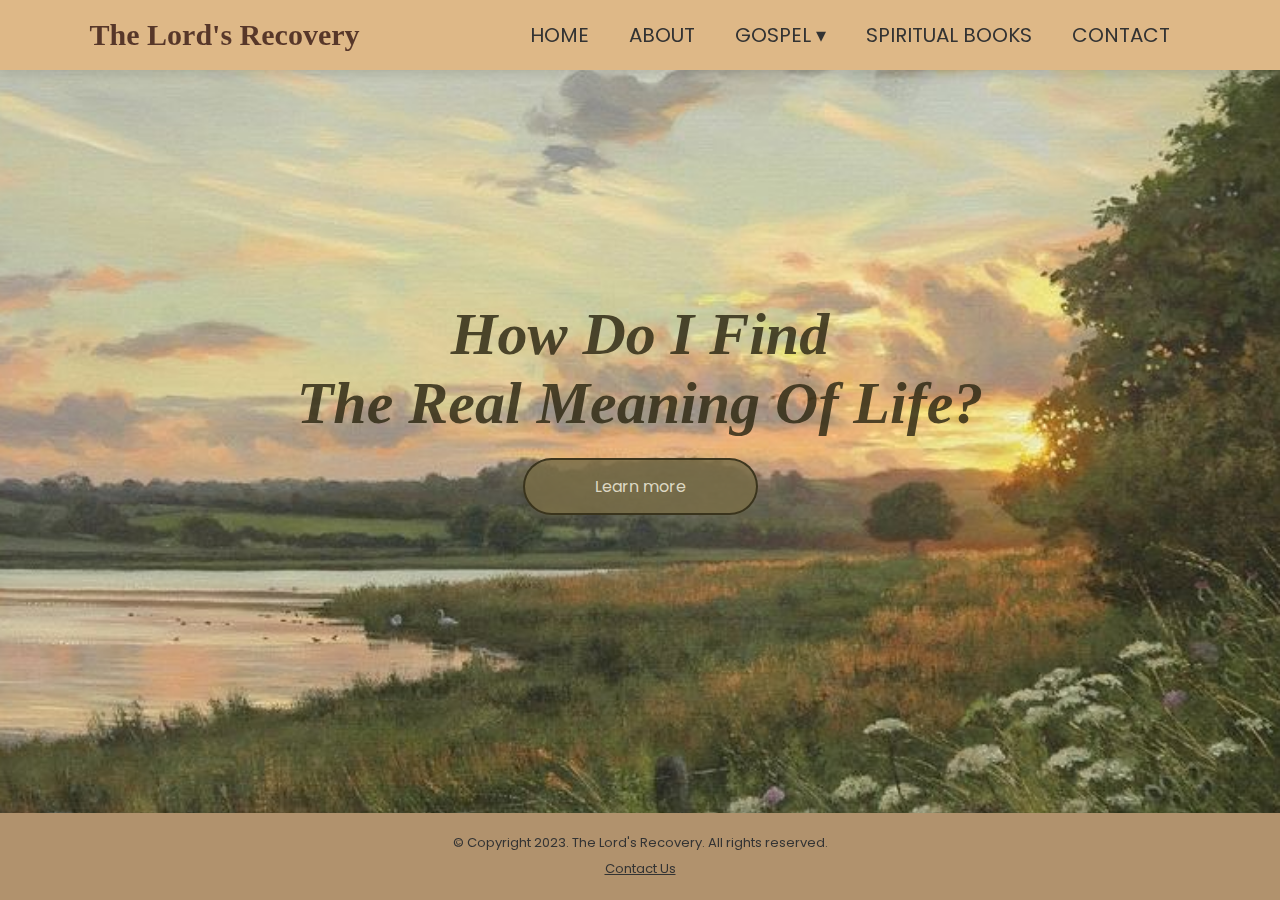
<file: index.html>
<!DOCTYPE html>
<html lang="en">
<head>
    <meta charset="UTF-8">
    <meta http-equiv="X-UA-Compatible" content="IE=edge">
    <meta name="viewport" content="width=device-width, initial-scale=1.0">
    <link rel="stylesheet" href="style.css">
    <style>
        @import url('https://fonts.googleapis.com/css2?family=Poppins:wght@400;500&display=swap');
      </style>
    <title>Home</title>
</head>
<body class="background-image-page">
    <header>
        <a href="#" class="logo">The Lord's Recovery</a>

        <input type="checkbox" id="menu-bar">
        <label for="menu-bar">Menu</label>

        <nav class="navbar">
            <ul>
                <li><a href="home.html">HOME</a></li>
                <li><a href="about.html">ABOUT</a></li>
                <li><a href="gospel.html">GOSPEL ▾</a>
                    <ul>
                        <li><a href="content1.html">WHAT DO YOU NEED?</a></li>
                        <li><a href="content2.html">THREE LAWS</a></li>
                    </ul>
                </li>
                <li><a href="spiritualbooks.html">SPIRITUAL BOOKS</a></li>
                <li><a href="contact.html">CONTACT</a></li>
            </ul>
        </nav>
    </header>


    <section>
        <div class="home-content">
            <h1>How Do I Find<br>The Real Meaning Of Life?</h1>
            <a href="about.html">Learn more</a>
        </div>
    </section>

    <footer>
        <p>&copy; Copyright 2023. The Lord's Recovery. All rights reserved.</p>
        <a href="contact.html">Contact Us</a>
    </footer>
    
</body>
</html>
</file>
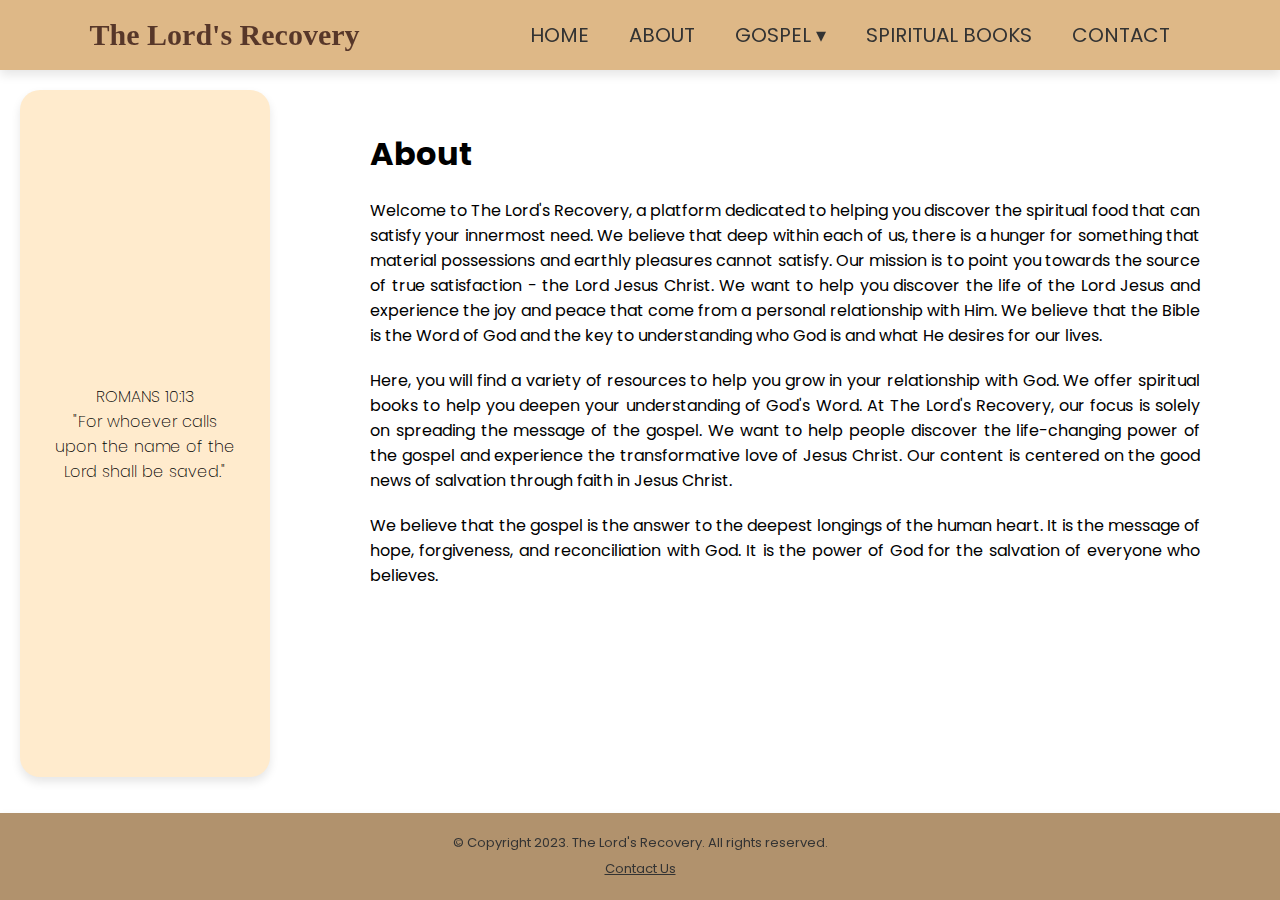
<file: about.html>
<!DOCTYPE html>
<html lang="en">
<head>
    <meta charset="UTF-8">
    <meta http-equiv="X-UA-Compatible" content="IE=edge">
    <meta name="viewport" content="width=device-width, initial-scale=1.0">
    <link rel="stylesheet" href="style.css">
    <style>
        @import url('https://fonts.googleapis.com/css2?family=Poppins:wght@400;500&display=swap');
      </style>
    <title>About</title>
</head>
<body class="body">
    <header>
        <a href="#" class="logo">The Lord's Recovery</a>

        <input type="checkbox" id="menu-bar">
        <label for="menu-bar">Menu</label>

        <nav class="navbar">
            <ul>
                <li><a href="home.html">HOME</a></li>
                <li><a href="about.html">ABOUT</a></li>
                <li><a href="gospel.html">GOSPEL ▾</a>
                    <ul>
                        <li><a href="content1.html">WHAT DO YOU NEED?</a></li>
                        <li><a href="content2.html">THREE LAWS</a></li>
                    </ul>
                </li>
                <li><a href="spiritualbooks.html">SPIRITUAL BOOKS</a></li>
                <li><a href="contact.html">CONTACT</a></li>
            </ul>
        </nav>
    </header>

    <aside class="sidebar">
      <div class="inner-text-sidebar">
        <p>ROMANS 10:13</p>
        <p>"For whoever calls</p>
        <p>upon the name of the</p>
        <p>Lord shall be saved."</p>
      </div>
    </aside>
 
    <main class="content">
      <div class="inner-text-content"></div>
        <h1>About</h1>

        <p>Welcome to The Lord's Recovery, a platform dedicated to helping you discover the spiritual food that can satisfy your innermost need. We believe that deep within each of us, there is a hunger for something that material possessions and earthly pleasures cannot satisfy. Our mission is to point you towards the source of true satisfaction - the Lord Jesus Christ. We want to help you discover the life of the Lord Jesus and experience the joy and peace that come from a personal relationship with Him. We believe that the Bible is the Word of God and the key to understanding who God is and what He desires for our lives.</p>

        <p>Here, you will find a variety of resources to help you grow in your relationship with God. We offer spiritual books to help you deepen your understanding of God's Word. At The Lord's Recovery, our focus is solely on spreading the message of the gospel. We want to help people discover the life-changing power of the gospel and experience the transformative love of Jesus Christ. Our content is centered on the good news of salvation through faith in Jesus Christ.</p>
            
        <p>We believe that the gospel is the answer to the deepest longings of the human heart. It is the message of hope, forgiveness, and reconciliation with God. It is the power of God for the salvation of everyone who believes.</p>
    </main>

    <footer>
      <p>&copy; Copyright 2023. The Lord's Recovery. All rights reserved.</p>
      <a href="contact.html">Contact Us</a>
    </footer>

</body>
</html>
</file>
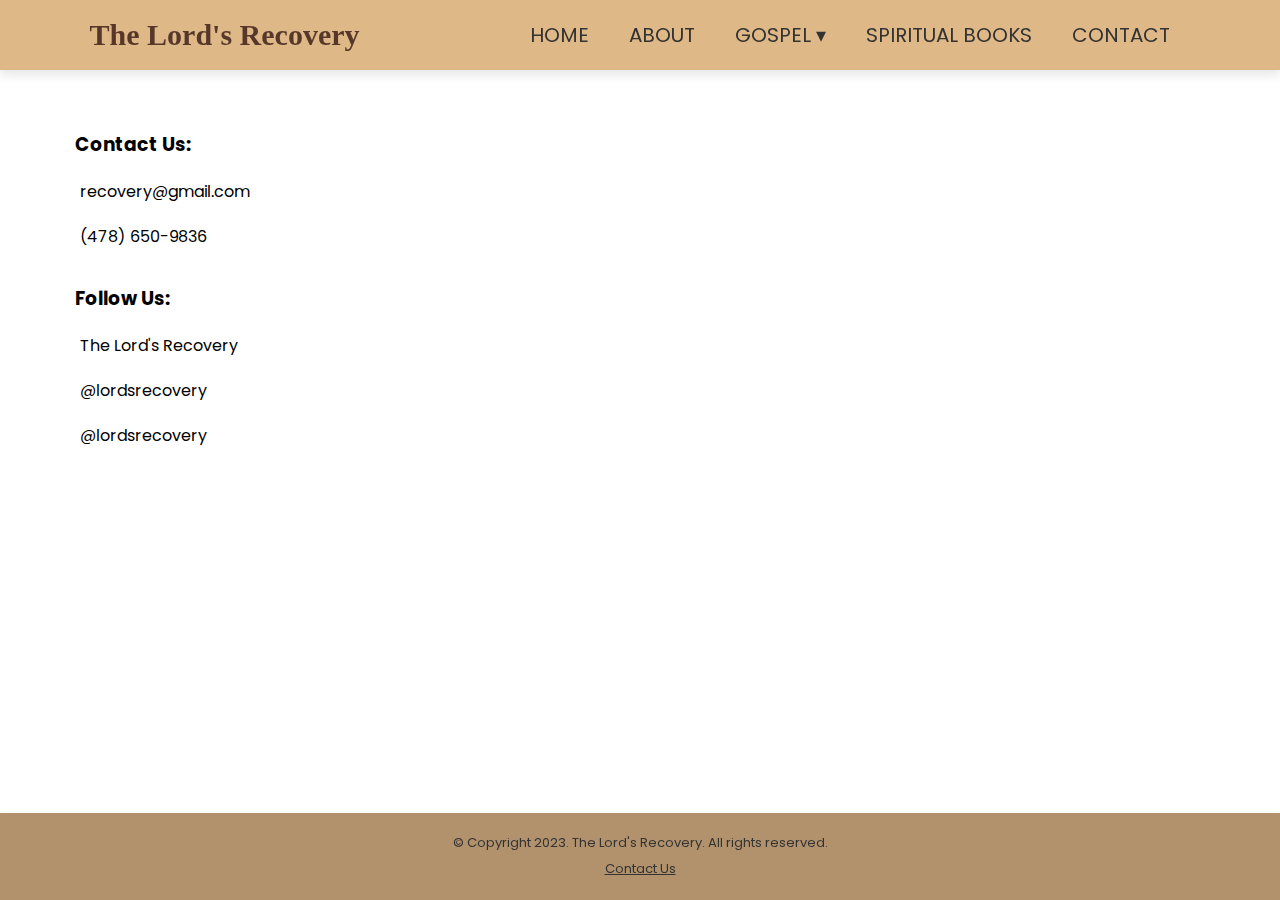
<file: contact.html>
<!DOCTYPE html>
<html lang="en">
<head>
    <meta charset="UTF-8">
    <meta http-equiv="X-UA-Compatible" content="IE=edge">
    <meta name="viewport" content="width=device-width, initial-scale=1.0">
    <link rel="stylesheet" href="https://cdnjs.cloudflare.com/ajax/libs/font-awesome/6.4.0/css/all.min.css" integrity="sha512-iecdLmaskl7CVkqkXNQ/ZH/XLlvWZOJyj7Yy7tcenmpD1ypASozpmT/E0iPtmFIB46ZmdtAc9eNBvH0H/ZpiBw==" crossorigin="anonymous" referrerpolicy="no-referrer">
    <link rel="stylesheet" href="style.css">
    <style>
        @import url('https://fonts.googleapis.com/css2?family=Poppins:wght@400;500&display=swap');
      </style>
    <title>Contact</title>
</head>
<body class="body">
    <header>
        <a href="#" class="logo">The Lord's Recovery</a>

        <input type="checkbox" id="menu-bar">
        <label for="menu-bar">Menu</label>

        <nav class="navbar">
            <ul>
                <li><a href="home.html">HOME</a></li>
                <li><a href="about.html">ABOUT</a></li>
                <li><a href="gospel.html">GOSPEL ▾</a>
                    <ul>
                        <li><a href="content1.html">WHAT DO YOU NEED?</a></li>
                        <li><a href="content2.html">THREE LAWS</a></li>
                    </ul>
                </li>
                <li><a href="spiritualbooks.html">SPIRITUAL BOOKS</a></li>
                <li><a href="contact.html">CONTACT</a></li>
            </ul>
        </nav>

    </header>
    <main class="content">
      <div class="inner-text-contact">
        <h3>Contact Us:</h3>
        <p><i class="fa-solid fa-envelope"></i> recovery@gmail.com</p>
        <p><i class="fa-solid fa-phone"></i> (478) 650-9836</p><br>

        <h3>Follow Us:</h3>
        <p><i class="fa-brands fa-facebook fa-lg"></i> The Lord's Recovery</p>
        <p><i class="fa-brands fa-instagram fa-lg"></i> @lordsrecovery</p>
        <p><i class="fa-brands fa-twitter fa-lg"></i> @lordsrecovery</p>
      </div> 
    </main>

    <footer>
        <p>&copy; Copyright 2023. The Lord's Recovery. All rights reserved.</p>
        <a href="contact.html">Contact Us</a>
    </footer>
    
</body>
</html>
</file>
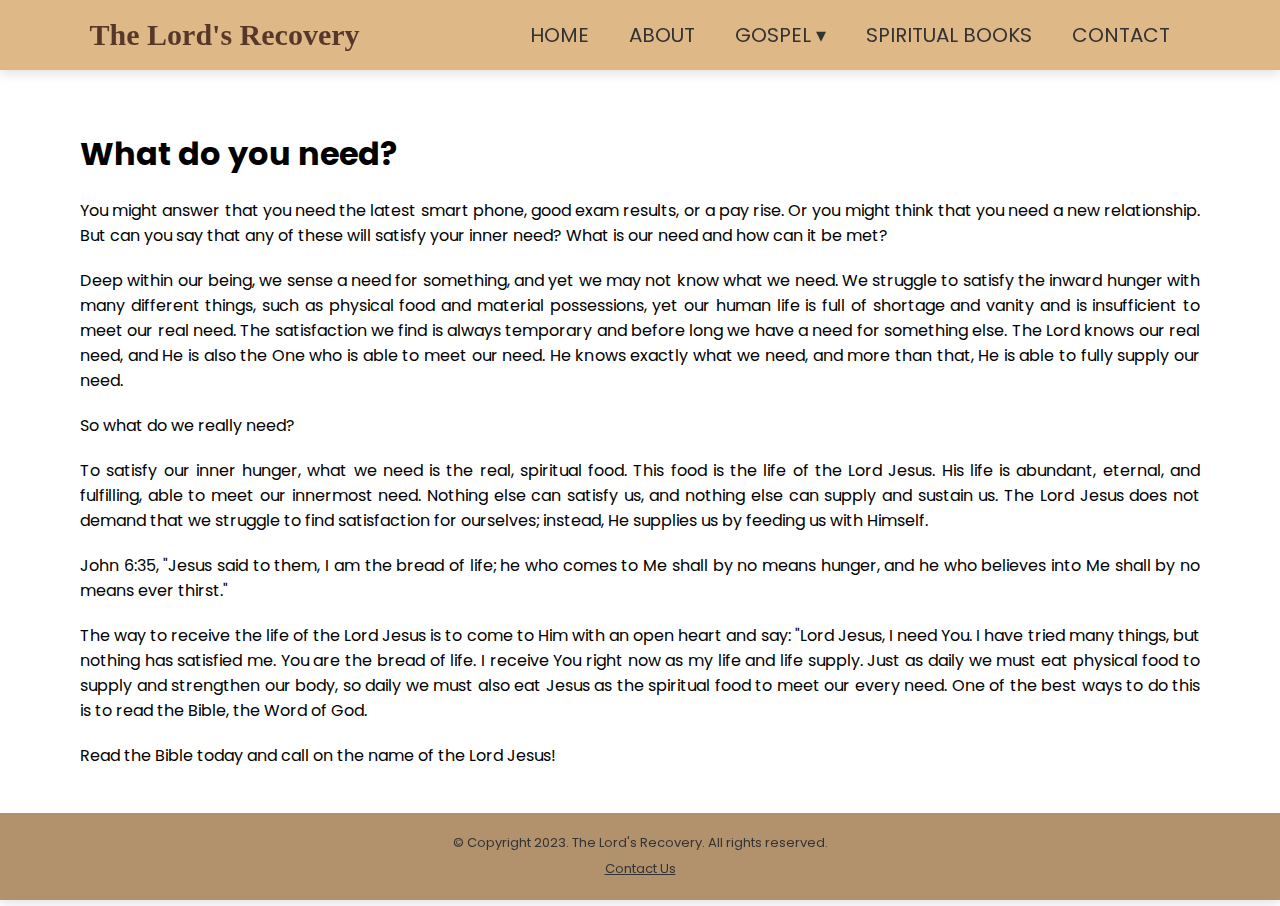
<file: content1.html>
<!DOCTYPE html>
<html lang="en">
<head>
    <meta charset="UTF-8">
    <meta http-equiv="X-UA-Compatible" content="IE=edge">
    <meta name="viewport" content="width=device-width, initial-scale=1.0">
    <link rel="stylesheet" href="style.css">
    <style>
        @import url('https://fonts.googleapis.com/css2?family=Poppins:wght@400;500&display=swap');
      </style>
    <title>What Do You Need?</title>
</head>
<body class="body">
    <header>
        <a href="#" class="logo">The Lord's Recovery</a>

        <input type="checkbox" id="menu-bar">
        <label for="menu-bar">Menu</label>

        <nav class="navbar">
            <ul>
                <li><a href="home.html">HOME</a></li>
                <li><a href="about.html">ABOUT</a></li>
                <li><a href="gospel.html">GOSPEL ▾</a>
                    <ul>
                        <li><a href="content1.html">WHAT DO YOU NEED?</a></li>
                        <li><a href="content2.html">THREE LAWS</a></li>
                    </ul>
                </li>
                <li><a href="spiritualbooks.html">SPIRITUAL BOOKS</a></li>
                <li><a href="contact.html">CONTACT</a></li>
            </ul>
        </nav>
    </header>

    <main class="content">
      <div class="inner-text-content"></div>
        <h1>What do you need?</h1>

        <p>You might answer that you need the latest smart phone, good exam results, or a pay rise. Or you might think that you need a new relationship. But can you say that any of these will satisfy your inner need? What is our need and how can it be met? </p>

        <p>Deep within our being, we sense a need for something, and yet we may not know what we need. We struggle to satisfy the inward hunger with many different things, such as physical food and material possessions, yet our human life is full of shortage and vanity and is insufficient to meet our real need. The satisfaction we find is always temporary and before long we have a need for something else. The Lord knows our real need, and He is also the One who is able to meet our need. He knows exactly what we need, and more than that, He is able to fully supply our need.</p>

        <p>So what do we really need?</p>

        <p>To satisfy our inner hunger, what we need is the real, spiritual food. This food is the life of the Lord Jesus. His life is abundant, eternal, and fulfilling, able to meet our innermost need. Nothing else can satisfy us, and nothing else can supply and sustain us. The Lord Jesus does not demand that we struggle to find satisfaction for ourselves; instead, He supplies us by feeding us with Himself.</p>

        <p>John 6:35, "Jesus said to them, I am the bread of life; he who comes to Me shall by no means hunger, and he who believes into Me shall by no means ever thirst."</p>

        <p>The way to receive the life of the Lord Jesus is to come to Him with an open heart and say: "Lord Jesus, I need You. I have tried many things, but nothing has satisfied me. You are the bread of life. I receive You right now as my life and life supply. Just as daily we must eat physical food to supply and strengthen our body, so daily we must also eat Jesus as the spiritual food to meet our every need. One of the best ways to do this is to read the Bible, the Word of God.</p>

        <p>Read the Bible today and call on the name of the Lord Jesus!</p>
    </main>

    <footer>
        <p>&copy; Copyright 2023. The Lord's Recovery. All rights reserved.</p>
        <a href="contact.html">Contact Us</a>
    </footer>
    

</body>
</html>
</file>
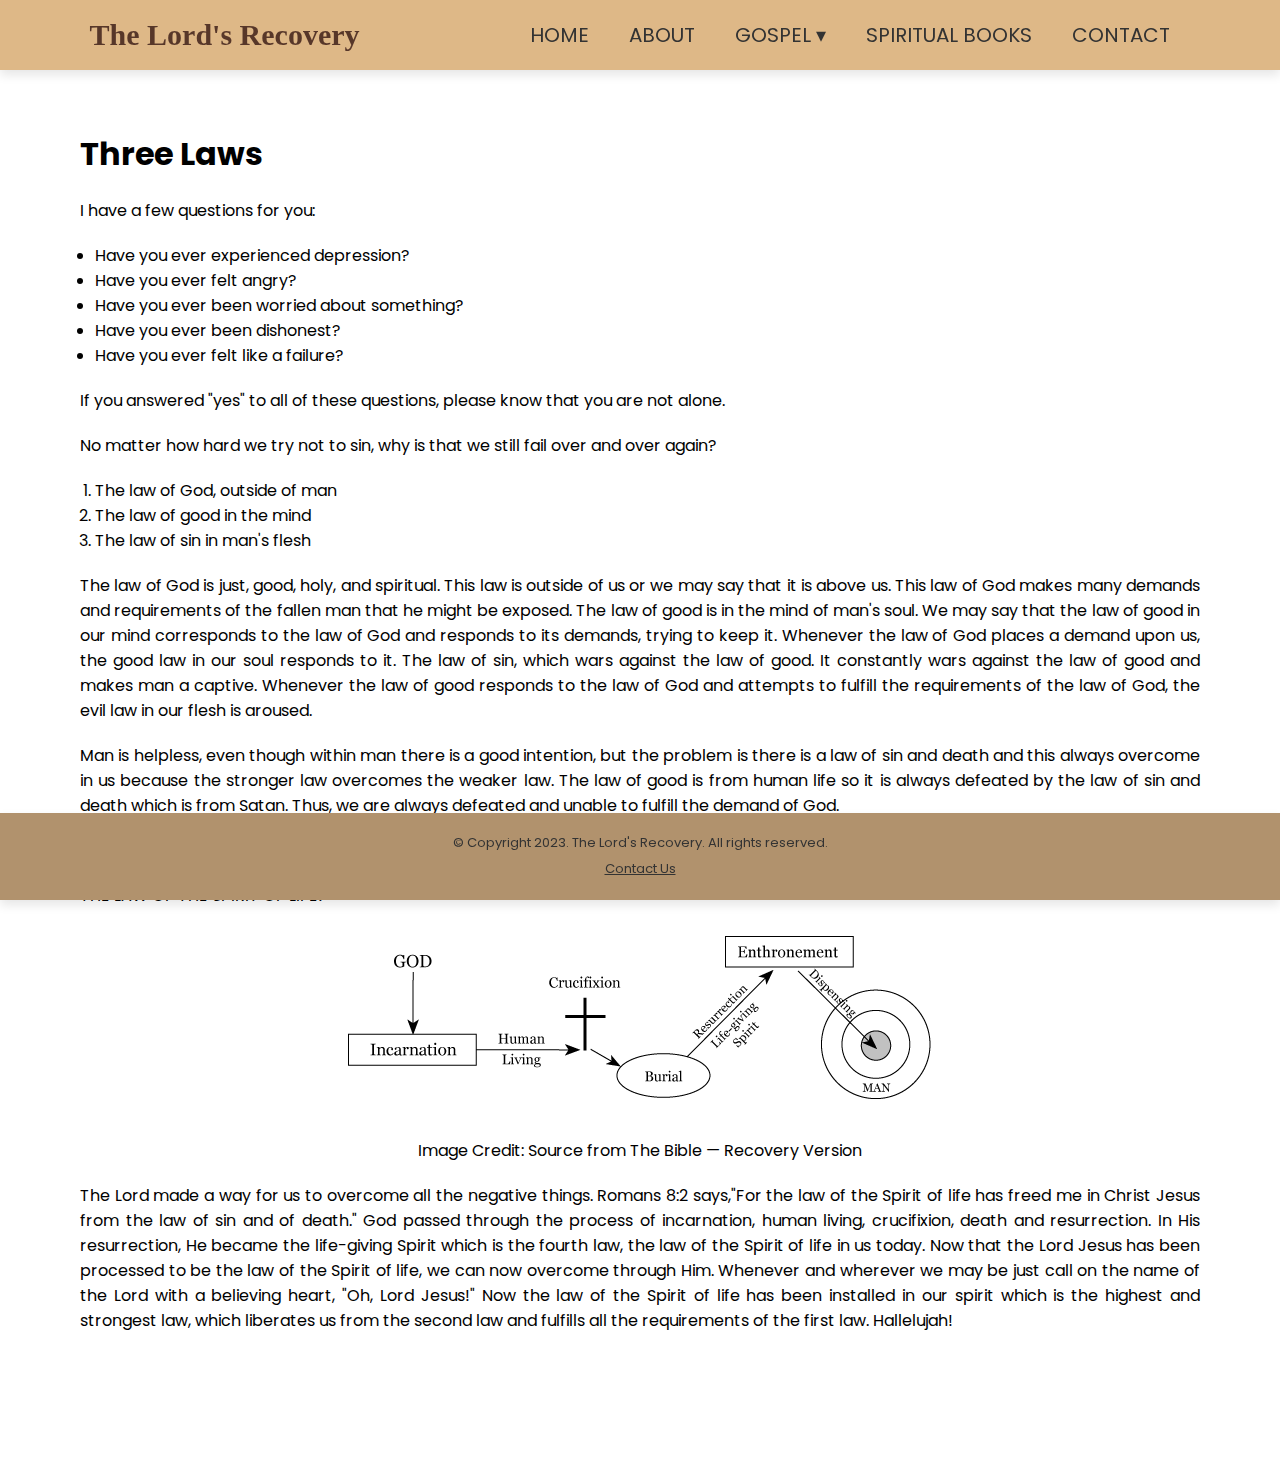
<file: content2.html>
<!DOCTYPE html>
<html lang="en">
<head>
    <meta charset="UTF-8">
    <meta http-equiv="X-UA-Compatible" content="IE=edge">
    <meta name="viewport" content="width=device-width, initial-scale=1.0">
    <link rel="stylesheet" href="style.css">
    <style>
        @import url('https://fonts.googleapis.com/css2?family=Poppins:wght@400;500&display=swap');
      </style>
    <title>Three Laws</title>
</head>
<body class="body">
    <header>
        <a href="#" class="logo">The Lord's Recovery</a>

        <input type="checkbox" id="menu-bar">
        <label for="menu-bar">Menu</label>

        <nav class="navbar">
            <ul>
                <li><a href="home.html">HOME</a></li>
                <li><a href="about.html">ABOUT</a></li>
                <li><a href="gospel.html">GOSPEL ▾</a>
                    <ul>
                        <li><a href="content1.html">WHAT DO YOU NEED?</a></li>
                        <li><a href="content2.html">THREE LAWS</a></li>
                    </ul>
                </li>
                <li><a href="spiritualbooks.html">SPIRITUAL BOOKS</a></li>
                <li><a href="contact.html">CONTACT</a></li>
            </ul>
        </nav>
    </header>

    <main class="content">
      <div class="inner-text-content"></div>
        <h1>Three Laws</h1>

        <p>I have a few questions for you:</p>
        <div class="unordered-list">
            <ul>
            <li>Have you ever experienced depression?</li>
            <li>Have you ever felt angry?</li>
            <li>Have you ever been worried about something?</li>
            <li>Have you ever been dishonest?</li>
            <li>Have you ever felt like a failure?</li>
            </ul>
        </div>

        <p>If you answered "yes" to all of these questions, please know that you are not alone.</p>
        <p>No matter how hard we try not to sin, why is that we still fail over and over again?</p>
        <div class="ordered-list">
            <ol>
            <li>The law of God, outside of man</li>
            <li>The law of good in the mind</li>
            <li>The law of sin in man's flesh</li>
            </ol>

        <p>The law of God is just, good, holy, and spiritual. This law is outside of us or we may say that it is above us. This law of God makes many demands and requirements of the fallen man that he might be exposed. The law of good is in the mind of man's soul. We may say that the law of good in our mind corresponds to the law of God and responds to its demands, trying to keep it. Whenever the law of God places a demand upon us, the good law in our soul responds to it. The law of sin, which wars against the law of good. It constantly wars against the law of good and makes man a captive. Whenever the law of good responds to the law of God and attempts to fulfill the requirements of the law of God, the evil law in our flesh is aroused.</p>

        <p>Man is helpless, even though within man there is a good intention, but the problem is there is a law of sin and death and this always overcome in us because the stronger law overcomes the weaker law. The law of good is from human life so it is always defeated by the law of sin and death which is from Satan. Thus, we are always defeated and unable to fulfill the demand of God.</p>

        <p>However there is a fourth law which is only found in those who believed in the Lord Jesus Christ.</p>
        <p>THE LAW OF THE SPIRIT OF LIFE!</p>

        <div class="image-content">
            <img src="media/IMG_Content.png" alt="Image here">
        </div>

        <p style="text-align:center;">Image Credit: Source from The Bible — Recovery Version</p>

        <p>The Lord made a way for us to overcome all the negative things. Romans 8:2 says,"For the law of the Spirit of life has freed me in Christ Jesus from the law of sin and of death." God passed through the process of incarnation, human living, crucifixion, death and resurrection. In His resurrection, He became the life-giving Spirit which is the fourth law, the law of the Spirit of life in us today. Now that the Lord Jesus has been processed to be the law of the Spirit of life, we can now overcome through Him. Whenever and wherever we may be just call on the name of the Lord with a believing heart, "Oh, Lord Jesus!" Now the law of the Spirit of life has been installed in our spirit which is the highest and strongest law, which liberates us from the second law and fulfills all the requirements of the first law. Hallelujah!</p>


        </div>     
    </main>

    <footer>
        <p>&copy; Copyright 2023. The Lord's Recovery. All rights reserved.</p>
        <a href="contact.html">Contact Us</a>
    </footer>

</body>
</html>
</file>
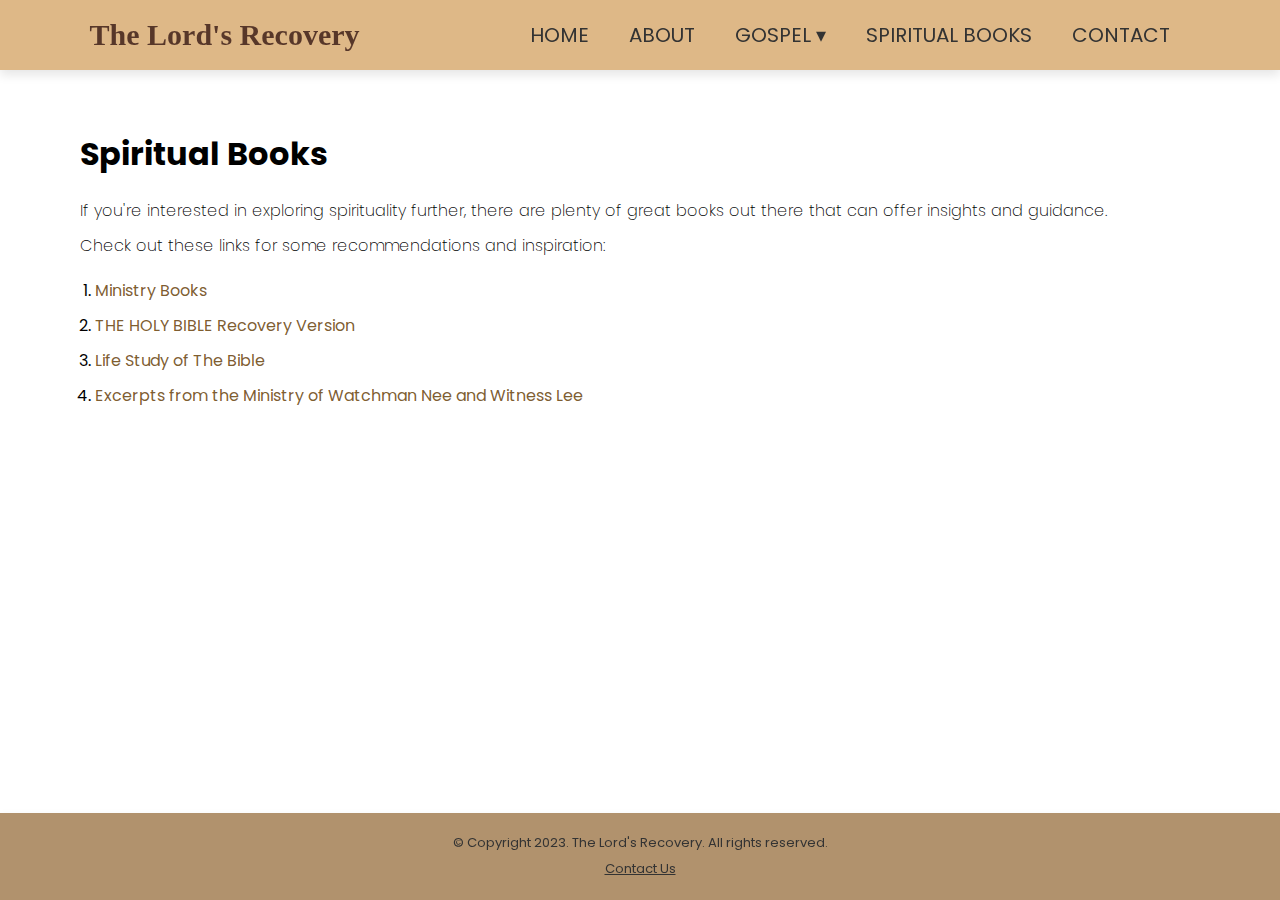
<file: spiritualbooks.html>
<!DOCTYPE html>
<html lang="en">
<head>
    <meta charset="UTF-8">
    <meta http-equiv="X-UA-Compatible" content="IE=edge">
    <meta name="viewport" content="width=device-width, initial-scale=1.0">
    <link rel="stylesheet" href="style.css">
    <style>
        @import url('https://fonts.googleapis.com/css2?family=Poppins:wght@400;500&display=swap');
      </style>
    <title>Spiritual Books</title>
</head>
<body class="body">
    <header>
        <a href="#" class="logo">The Lord's Recovery</a>

        <input type="checkbox" id="menu-bar">
        <label for="menu-bar">Menu</label>

        <nav class="navbar">
            <ul>
                <li><a href="home.html">HOME</a></li>
                <li><a href="about.html">ABOUT</a></li>
                <li><a href="gospel.html">GOSPEL ▾</a>
                    <ul>
                        <li><a href="content1.html">WHAT DO YOU NEED?</a></li>
                        <li><a href="content2.html">THREE LAWS</a></li>
                    </ul>
                </li>
                <li><a href="spiritualbooks.html">SPIRITUAL BOOKS</a></li>
                <li><a href="contact.html">CONTACT</a></li>
            </ul>
        </nav>
    </header>

    <main class="content">
        <div class="inner-text-books">
            <h1>Spiritual Books</h1>
            <p>If you're interested in exploring spirituality further, there are plenty of great books out there that can offer insights and guidance.</p>
            <p>Check out these links for some recommendations and inspiration:</p>
            <div class="ordered-list-books">
                <ol>
                    <li><a href="https://www.ministrybooks.org/">Ministry Books</a></li>
                    <li><a href="https://www.recoveryversion.bible/">THE HOLY BIBLE Recovery Version</a></li>
                    <li><a href="https://www.lifestudy.com/">Life Study of The Bible</a></li>
                    <li><a href="https://www.ministrysamples.org/">Excerpts from the Ministry of Watchman Nee and Witness Lee</a></li>
                </ol>
            </div>
        </div>     
    </main>

    <footer>
        <p>&copy; Copyright 2023. The Lord's Recovery. All rights reserved.</p>
        <a href="contact.html">Contact Us</a>
      </footer>
      
</body>
</html>
</file>
<file: style.css>
*{
    margin: 0; padding: 0;
    box-sizing: border-box;
    font-family: 'Poppins', sans-serif;
    text-decoration: none;
}

.background-image-page {
    min-height: 100vh;
    background:url('media/IMG_5346.JPG') no-repeat;
    background-attachment: fixed;
    background-size: cover;
    background-position: center;
}

header {
    position: fixed;
    top:0; left:0; right:0;
    background: burlywood;
    box-shadow: 0 5px 10px rgba(0,0,0,.1);
    padding: 0px 7%;
    display: flex;
    align-items: center;
    justify-content: space-between;
    z-index: 1000;
}

header .logo {
    font-weight: bolder;
    font-size: 30px;
    font-family: 'Playfair Display', serif;
    color: #250707ba;
}

header .navbar ul {
    list-style: none;
}

header .navbar ul li {
    position: relative;
    float: left;
}

header .navbar ul li a {
    font-size: 20px;
    padding: 20px;
    color: #333;
    display: block;
}

header .navbar ul li a:hover {
    background: rgb(159, 130, 91);
    color: #fff;
}

header .navbar ul li ul {
    position: absolute;
    left:0;
    width: 200px;
    background: burlywood;
    display: none;
}

header .navbar ul li ul li {
    width:100%;
    border-top: 1px solid rgba(0,0,0,.1);
}

header .navbar ul li:focus-within > ul,
header .navbar ul li:hover > ul {
    display: initial;
}

#menu-bar {
    display: none;
}

header label {
    font-size:20px;
    color: #333;
    cursor:pointer;
    display:none;
}



@media (max-width:1100px) {

    header{
        padding:20px;
    }
    header label{
        display: initial;
    }
    header .navbar{
        position: absolute;
        top:100%; left:0; right:0;
        background: #fff;
        border-top: 1px solid rgba(0,0,0,.1);
        display: none;
    }
    header .navbar ul li{
        width: 100%;
    }
    header .navbar ul li ul{
        position: relative;
        width: 100%;
    }
    header .navbar ul li ul li{
        background: #eeee;
    }
    #menu-bar:checked ~ .navbar{
        display: initial;
    }
}

section {
    height: 100vh;
    align-items: center;
    justify-content: center;
    position: relative;
}


.home-content {
    text-align: center;
    padding-top: 300px;
}

.home-content h1 {
    font-size: 60px;
    color: #302a15d8;
    font-weight: 550; 
    font-family: 'Playfair Display', serif;
    font-style: italic;
    transition: 0.5s;
}

.home-content h1:hover {
    -webkit-text-stroke: 2px #302a15d8;
    color: transparent;
}

.home-content a {
    text-decoration: none;
    display: inline-block;
    color: #f1edddd8;
    font-size: 16px;
    border: 2px solid #302a15d8;
    padding: 14px 70px;
    border-radius: 50px;
    margin-top: 20px;
    background-color: #786d47d8;
}

.home-content a:hover {
    color: #f1edddd8;
    background-color: #322e1fd8;
}

@media (max-width: 768px) {
    .home-content {
      padding-top: 150px;
    }
  
    .home-content h1 {
      font-size: 40px;
    }
  
    .home-content a {
      font-size: 14px;
    }
  }


/* CONTENT PAGE */

html {
   height: 100%;
   box-sizing: border-box;
}

.body {
   min-height: 100%;  
   display: flex;
   position: relative;
   margin: 0;
   padding-bottom: 6.74rem;
   box-sizing: inherit;
}

.sidebar {
    min-width: 250px;
    background-color: blanchedalmond;
    display: flex;
    text-align: center;
    border-radius: 20px;
    margin-top: 90px;
    margin-bottom: 15px;
    margin-left: 20px;
    margin-right: 20px;
    box-shadow: 0 5px 10px rgba(0,0,0,.1);
}

main {
    width: 80%;
    margin: 0 auto;
    padding-top: 32px;
}

.content {
    flex-grow: 1;  
    padding: 20px;
    height: 100%;
    margin-top: 80px;
    margin-left: 30px;
    margin-right: 30px;
}

.content h1 {
    margin-top: 30px;
    margin-bottom: 20px;
    margin-left: 30px;
    margin-right: 30px; 
}

.content p {
    text-align: justify; 
    margin-top: 20px; 
    margin-bottom: 10px;
    margin-left: 30px;
    margin-right: 30px;
}

.inner-text-sidebar {
    font-weight: 200;
    font-size: 16px;
    margin: auto;
}

.inner-text-content {
    font-weight: 200;
    font-size: 16px;
    margin: auto;
}

video {
    width: 100%;
    margin-top: 25px;
    margin-left: 10px;
    margin-right: 10px;
}

.inner-text-books p {
    font-weight: 200;
    font-size: 16px;
    margin: auto;
    margin-left: 30px;
    margin-right: 30px;
    margin-bottom: 10px;
}

.inner-text-contact {
    margin-top: 30px;
}

.inner-text-contact h3 {
    margin-left: 25px;
}

.unordered-list ul {
    text-align: justify;
    margin-top: 20px;
}

.unordered-list ul li {
    text-align: justify;
    margin-left: 45px;
    margin-right: 45px;
} 

.ordered-list ol {
    text-align: justify;
    margin-top: 20px;
  }

.ordered-list ol li {
    text-align: justify;
    margin-left: 45px;
    margin-right: 45px;
}

.ordered-list-books ol {
    text-align: justify;
    margin-top: 20px;
  }

.ordered-list-books ol li {
    text-align: justify;
    margin-left: 45px;
    margin-right: 45px;
    margin-bottom: 10px;
}

.ordered-list-books ol li a {
    color: rgba(114, 78, 26, 0.918);
}

.ordered-list-books ol li a:hover {
    color: rgb(13, 22, 105);
    text-decoration: underline;
}

.image-content {
    text-align:center;
    margin-top: 15px;
    margin-bottom: 15px;
}

img {
    max-width: 100%;
    height: auto;
  }

@media only screen and (max-width: 992px) {

    body{
        flex-direction: column-reverse;
    }
    .sidebar{
        height: 150px;
    }
}

footer {
    background: rgb(177, 146, 109);
    box-shadow: 0 5px 10px rgba(0,0,0,.1);
    font-size: 18px;
    padding: 20px;
    text-align: center;
    position: fixed;
    right: 0;
    left:0;
    bottom:0;
    width: 100%;
}

footer p {
    color: #333;
    font-size: small;
}

footer a {
    color: #333;
    font-size: small;
    text-decoration: underline;
}

footer a:hover {
    color: #e6dbdb;
}
</file>
